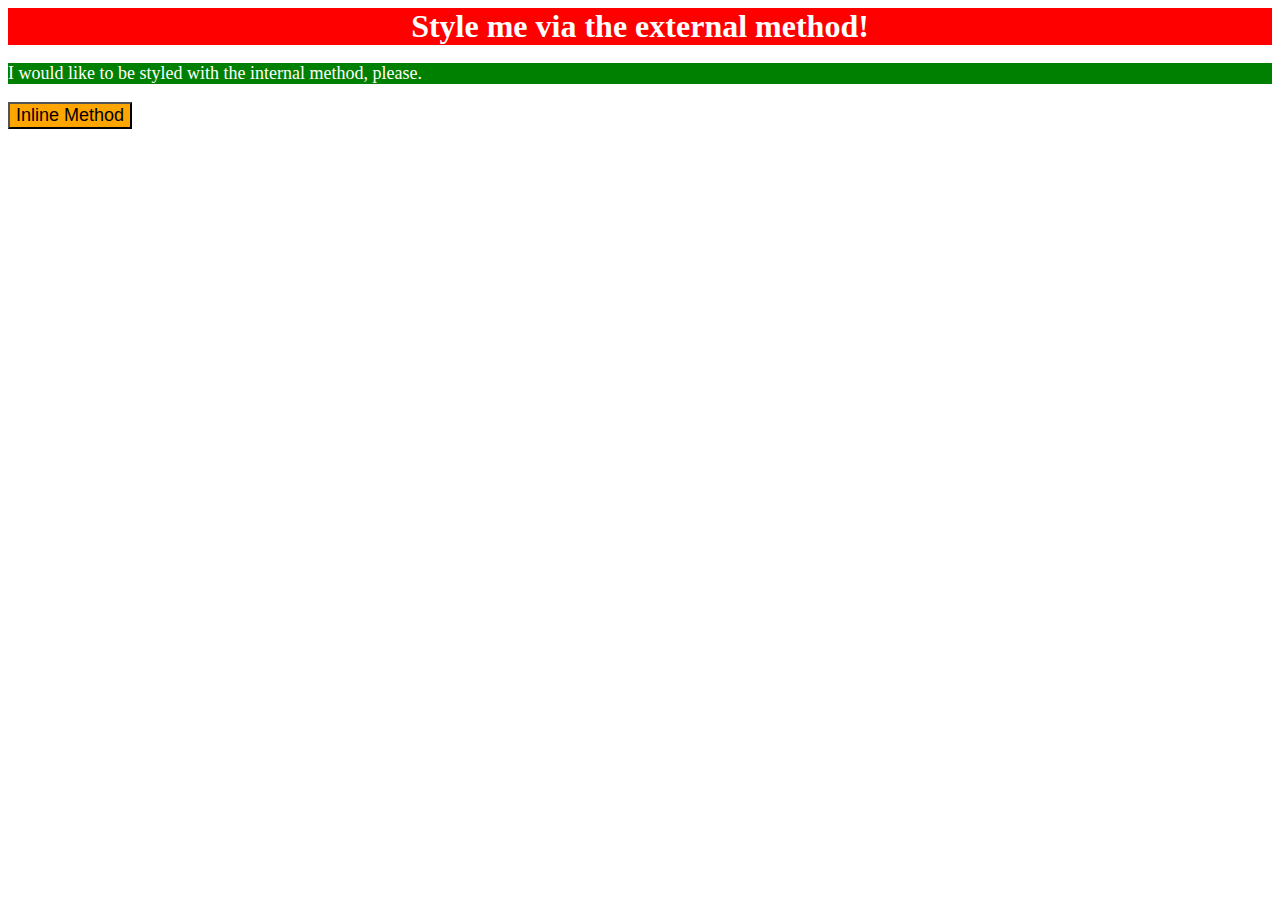
<file: foundations/intro-to-css/01-css-methods/index.html>
<!DOCTYPE html>
<html lang="en">

<head>
  <link rel="stylesheet" href="./styles.css">
  <meta charset="UTF-8">
  <meta http-equiv="X-UA-Compatible" content="IE=edge">
  <meta name="viewport" content="width=device-width, initial-scale=1.0">
  <title>Methods for Adding CSS</title>
  <style>
    p {
      background-color: green;
      color: white;
      font-size: 18px;
    }
  </style>
</head>

<body>
  <div>Style me via the external method!</div>
  <p>I would like to be styled with the internal method, please.</p>
  <button style="background-color: orange;font-size:18px">Inline Method</button>
</body>

</html>
</file>
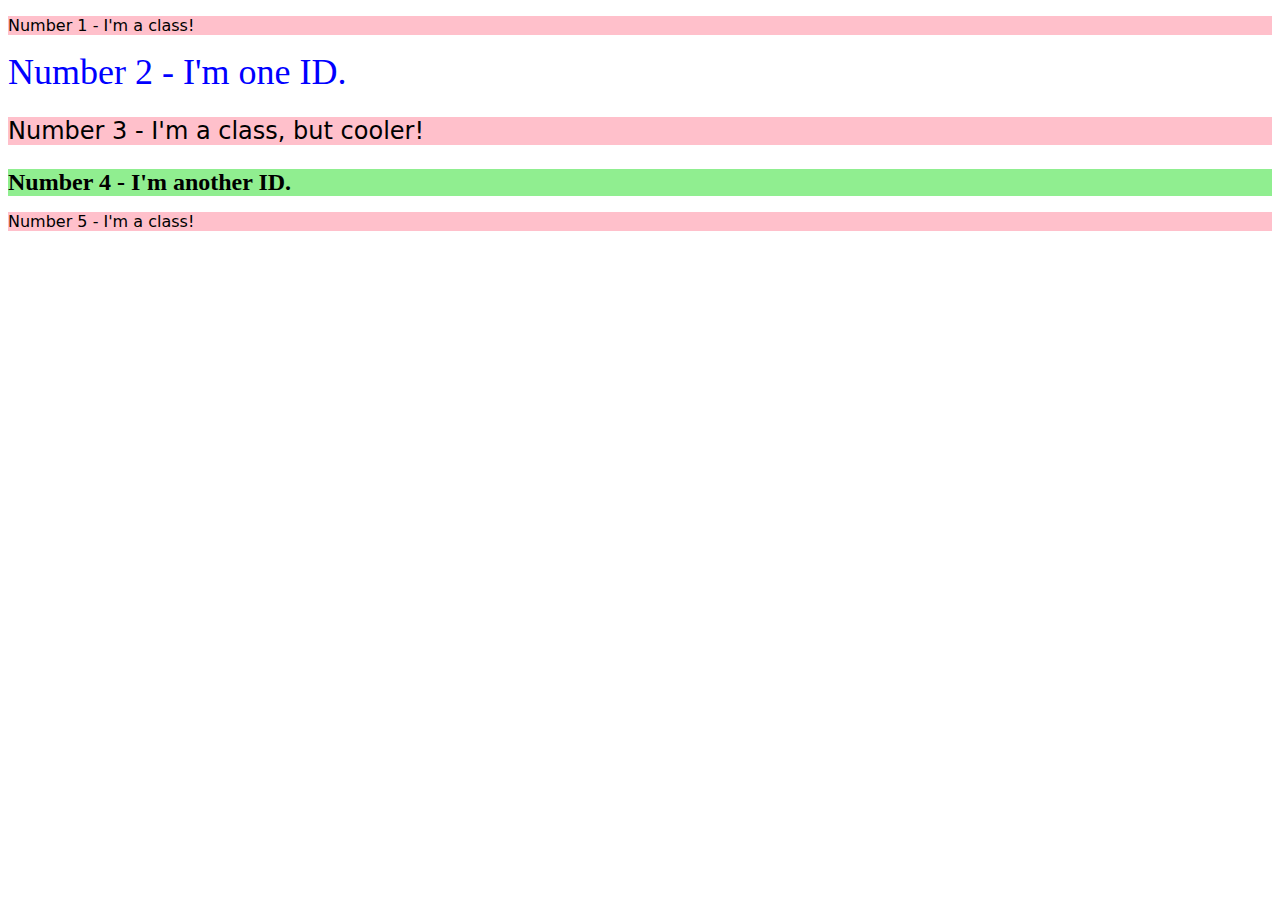
<file: foundations/intro-to-css/02-class-id-selectors/index.html>
<!DOCTYPE html>
<html lang="en">

<head>
  <meta charset="UTF-8">
  <meta http-equiv="X-UA-Compatible" content="IE=edge">
  <meta name="viewport" content="width=device-width, initial-scale=1.0">
  <title>Class and ID Selectors</title>
  <link rel="stylesheet" href="style.css">
</head>

<body>
  <p class="odd-numbered">Number 1 - I'm a class!</p>
  <div id="number-two">Number 2 - I'm one ID.</div>
  <p class="odd-numbered number-three">Number 3 - I'm a class, but cooler!</p>
  <div id="number-four">Number 4 - I'm another ID.</div>
  <p class="odd-numbered">Number 5 - I'm a class!</p>
</body>

</html>
</file>
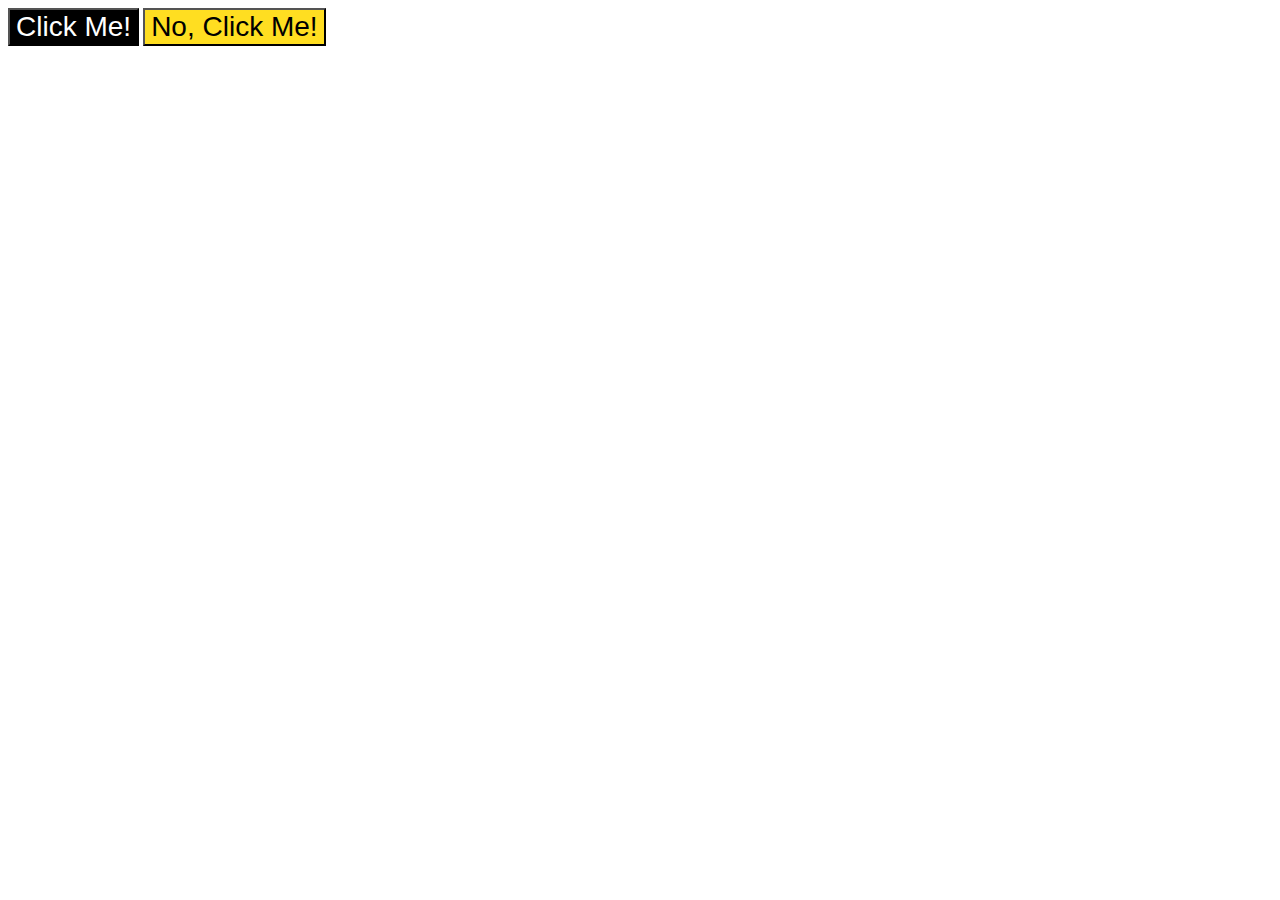
<file: foundations/intro-to-css/03-grouping-selectors/index.html>
<!DOCTYPE html>
<html lang="en">

<head>
  <meta charset="UTF-8">
  <meta http-equiv="X-UA-Compatible" content="IE=edge">
  <meta name="viewport" content="width=device-width, initial-scale=1.0">
  <title>Grouping Selectors</title>
  <link rel="stylesheet" href="style.css">
</head>

<body>
  <button class="button-black">Click Me!</button>
  <button class="button-yellow">No, Click Me!</button>
</body>

</html>
</file>
<file: foundations/intro-to-css/01-css-methods/styles.css>
div {
    background-color: red;
    color: white;
    font-size: 32px;
    text-align: center;
    font-weight: bold;
}
</file>
<file: foundations/intro-to-css/02-class-id-selectors/style.css>
.odd-numbered {
    background-color: #FFC0CB;
    font-family: Verdana, "DejaVu Sans", sans-serif;

}

.number-three {
    font-size: 24px;
}

#number-two {
    font-size: 36px;
    color: #0000ff;
}

#number-four {
    background-color: #90EE90;
    font-size: 24px;
    font-weight: bold;
}
</file>
<file: foundations/intro-to-css/03-grouping-selectors/style.css>
.button-black,
.button-yellow {
    font-size: 28px;
    font-family: Helvetica, "Times New Roman", sans-serif;
}

.button-black {
    color: #FFFFFF;
    background-color: #000000;
}

.button-yellow {
    background-color: #FFDE21;
}
</file>
